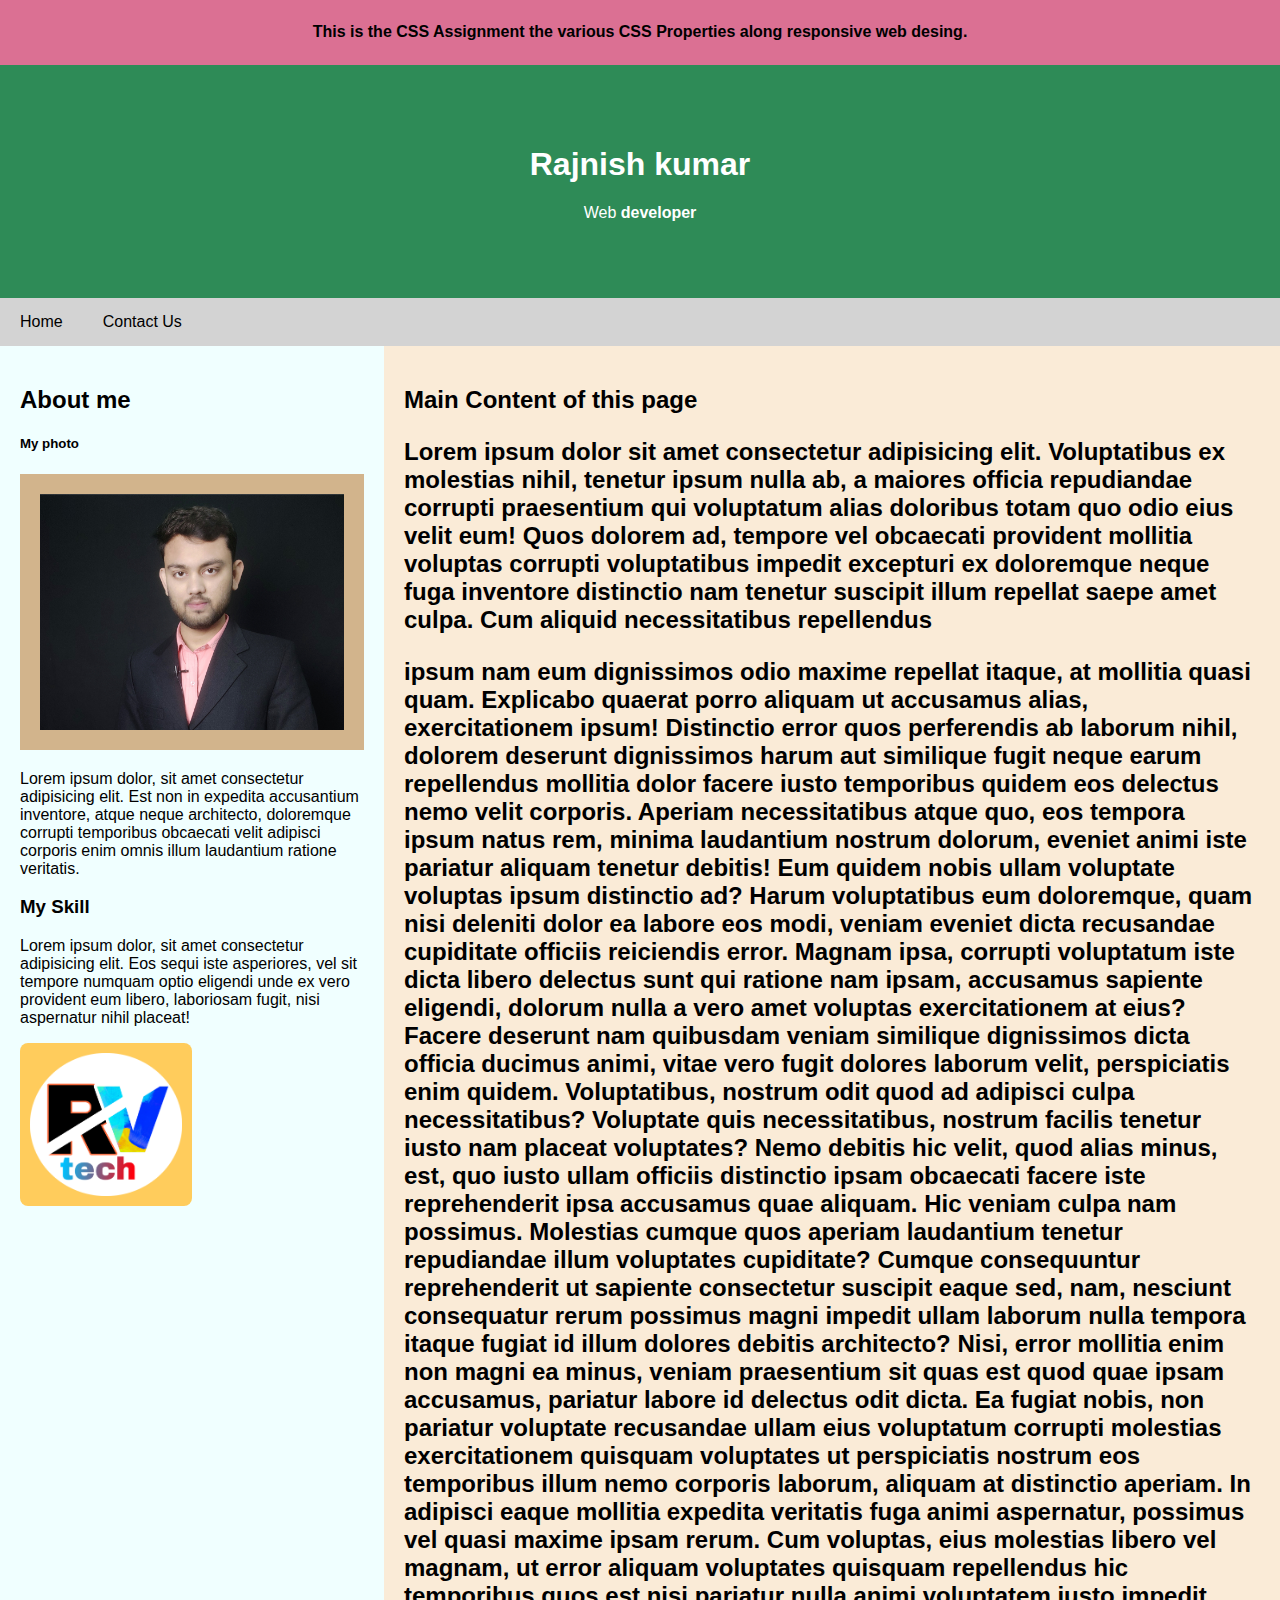
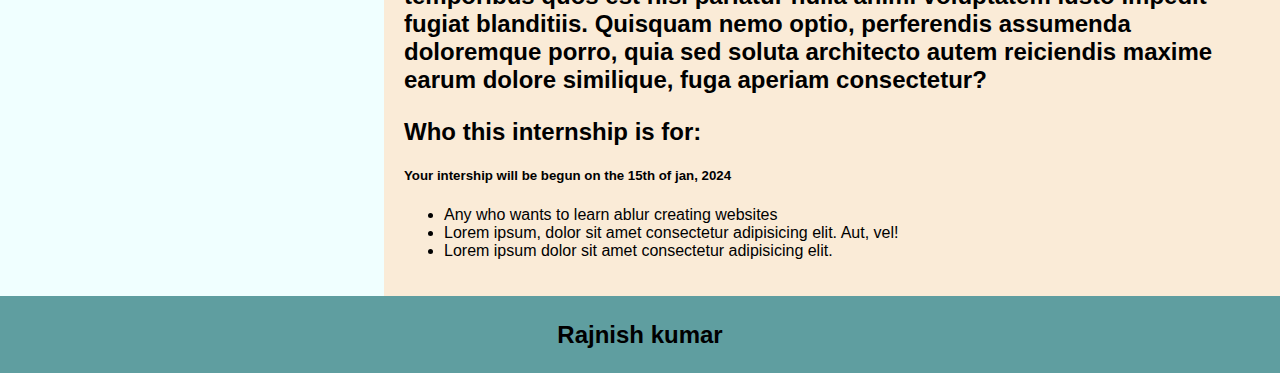
<file: index.html>
<!DOCTYPE html>
<html lang="en">

<head>
    <meta charset="UTF-8">
    <meta name="viewport" content="width=device-width, initial-scale=1.0">
    <title>CSS Project</title>
    <style>
        /* css reset */
        * {
            box-sizing: border-box;
        }

        body {
            font-family: arial;
            margin: 0;
        }

        /* header */

        .header {
            padding: 60px;
            text-align: center;
            background-color: seagreen;
            color: white;
        }

        /* navbar */
        .navbar {
            display: flex;
            background-color: lightgray;
            position: sticky;
            top: 0;
        }

        .navbar a {
            color: black;
            text-decoration: none;
            padding: 15px 20px;
        }

        .navbar a:hover {
            background-color: gray;
            color: white;
        }

        .row {
            display: flex;
            flex-wrap: wrap;
        }

        .sidebar {
            flex: 30%;
            background-color: azure;
            padding: 20px;
        }

        .main-content {
            flex: 70%;
            background-color: antiquewhite;
            padding: 20px;
        }

        .title-image {
            background-color: tan;
            width: 100%;
            max-width: 100%;
            height: auto;
            padding: 20px;
        }

        .img {
            background-color: #ffcc5c;
            width: 50%;
            max-width: 50%;
            height: auto;
            padding: 10px;
            border-radius: 8px;
            position: relative;

            animation-name: image;
            animation-duration: 4s;
            animation-iteration-count: infinite;
        }

        @keyframes image {
            0% {
                background-color: #ffff33;
                left: 0px;
                top: 0px
            }

            25% {
                background-color: #ffcc33;
                left: 200px;
                top: 0px
            }

            50% {
                background-color: #ff9933;
                left: 200px;
                top: 50px
            }

            75% {
                background-color: #ff6633;
                left: 0px;
                top: 50px
            }

            100% {
                background-color: #ff3333;
                left: 0px;
                top: 0px
            }
        }

        .footer {
            padding: 5px;
            text-align: center;
            background: cadetblue;
        }

        ul {
            list-style-image: url("images/");
        }

        @media(max-width:700px) {

            .row,
            .navbar {
                flex-direction: column;

            }
        }
    </style>
</head>

<body>
    <div style="background-color: palevioletred; padding: 2px;">
        <h4 style="text-align: center;">This is the CSS Assignment the various CSS Properties along responsive web
            desing.</h4>
    </div>

    <div class="header">
        <h1>Rajnish kumar</h1>
        <p>Web <strong>developer</strong></p>
    </div>

    <div class="navbar">
        <a href="index.html">Home</a>
        <a href="contactUs.html">Contact Us</a>
    </div>

    <div class="row">
        <div class="sidebar">
            <h2>About me</h2>
            <h5>My photo</h5>
            <img class="title-image" src="images/myphoto.jpg" alt="My photo" height="200px">
            <p>Lorem ipsum dolor, sit amet consectetur adipisicing elit. Est non in expedita accusantium inventore,
                atque neque architecto, doloremque corrupti temporibus obcaecati velit adipisci corporis enim omnis
                illum laudantium ratione veritatis.</p>
            <h3>My Skill</h3>
            <p>Lorem ipsum dolor, sit amet consectetur adipisicing elit. Eos sequi iste asperiores, vel sit tempore
                numquam optio eligendi unde ex vero provident eum libero, laboriosam fugit, nisi aspernatur nihil
                placeat!</p>

            <img class="img" src="images/logo.png" alt="logo" width="100px"><br><br>
        </div>

        <div class="main-content">
            <h2>Main Content of this page </h>

                <p>Lorem ipsum dolor sit amet consectetur adipisicing elit. Voluptatibus ex molestias nihil, tenetur
                    ipsum
                    nulla ab, a maiores officia repudiandae corrupti praesentium qui voluptatum alias doloribus totam
                    quo
                    odio eius velit eum! Quos dolorem ad, tempore vel obcaecati provident mollitia voluptas corrupti
                    voluptatibus impedit excepturi ex doloremque neque fuga inventore distinctio nam tenetur suscipit
                    illum
                    repellat saepe amet culpa. Cum aliquid necessitatibus repellendus</p>

                <p>ipsum nam eum dignissimos odio maxime repellat itaque, at mollitia quasi quam. Explicabo quaerat
                    porro
                    aliquam ut accusamus alias,
                    exercitationem ipsum! Distinctio error quos perferendis ab laborum nihil, dolorem deserunt
                    dignissimos
                    harum aut similique fugit neque earum repellendus mollitia dolor facere iusto temporibus quidem eos
                    delectus nemo velit corporis. Aperiam necessitatibus atque quo, eos tempora ipsum natus rem, minima
                    laudantium nostrum dolorum, eveniet animi iste pariatur aliquam tenetur debitis! Eum quidem nobis
                    ullam
                    voluptate voluptas ipsum distinctio ad? Harum voluptatibus eum doloremque, quam nisi deleniti dolor
                    ea
                    labore eos modi, veniam eveniet dicta recusandae cupiditate officiis reiciendis error. Magnam ipsa,
                    corrupti voluptatum iste dicta libero delectus sunt qui ratione nam ipsam, accusamus sapiente
                    eligendi,
                    dolorum nulla a vero amet voluptas exercitationem at eius? Facere deserunt nam quibusdam veniam
                    similique dignissimos dicta officia ducimus animi, vitae vero fugit dolores laborum velit,
                    perspiciatis
                    enim quidem. Voluptatibus, nostrum odit quod ad adipisci culpa necessitatibus? Voluptate quis
                    necessitatibus, nostrum facilis tenetur iusto nam placeat voluptates? Nemo debitis hic velit, quod
                    alias
                    minus, est, quo iusto ullam officiis distinctio ipsam obcaecati facere iste reprehenderit ipsa
                    accusamus
                    quae aliquam. Hic veniam culpa nam possimus. Molestias cumque quos aperiam laudantium tenetur
                    repudiandae illum voluptates cupiditate? Cumque consequuntur reprehenderit ut sapiente consectetur
                    suscipit eaque sed, nam, nesciunt consequatur rerum possimus magni impedit ullam laborum nulla
                    tempora
                    itaque fugiat id illum dolores debitis architecto? Nisi, error mollitia enim non magni ea minus,
                    veniam
                    praesentium sit quas est quod quae ipsam accusamus, pariatur labore id delectus odit dicta. Ea
                    fugiat
                    nobis, non pariatur voluptate recusandae ullam eius voluptatum corrupti molestias exercitationem
                    quisquam voluptates ut perspiciatis nostrum eos temporibus illum nemo corporis laborum, aliquam at
                    distinctio aperiam. In adipisci eaque mollitia expedita veritatis fuga animi aspernatur, possimus
                    vel
                    quasi maxime ipsam rerum. Cum voluptas, eius molestias libero vel magnam, ut error aliquam
                    voluptates
                    quisquam repellendus hic temporibus quos est nisi pariatur nulla animi voluptatem iusto impedit
                    fugiat
                    blanditiis. Quisquam nemo optio, perferendis assumenda doloremque porro, quia sed soluta architecto
                    autem reiciendis maxime earum dolore similique, fuga aperiam consectetur?</p>

                <h2>Who this internship is for:</h2>
                <h5>Your intership will be begun on the 15th of jan, 2024</h5>
                <ul>
                    <li>Any who wants to learn ablur creating websites</li>
                    <li>Lorem ipsum, dolor sit amet consectetur adipisicing elit. Aut, vel!</li>
                    <li>Lorem ipsum dolor sit amet consectetur adipisicing elit.</li>
                </ul>
        </div>
    </div>
    <div class="footer">
        <h2>Rajnish kumar</h2>
    </div>
</body>

</html>
</file>
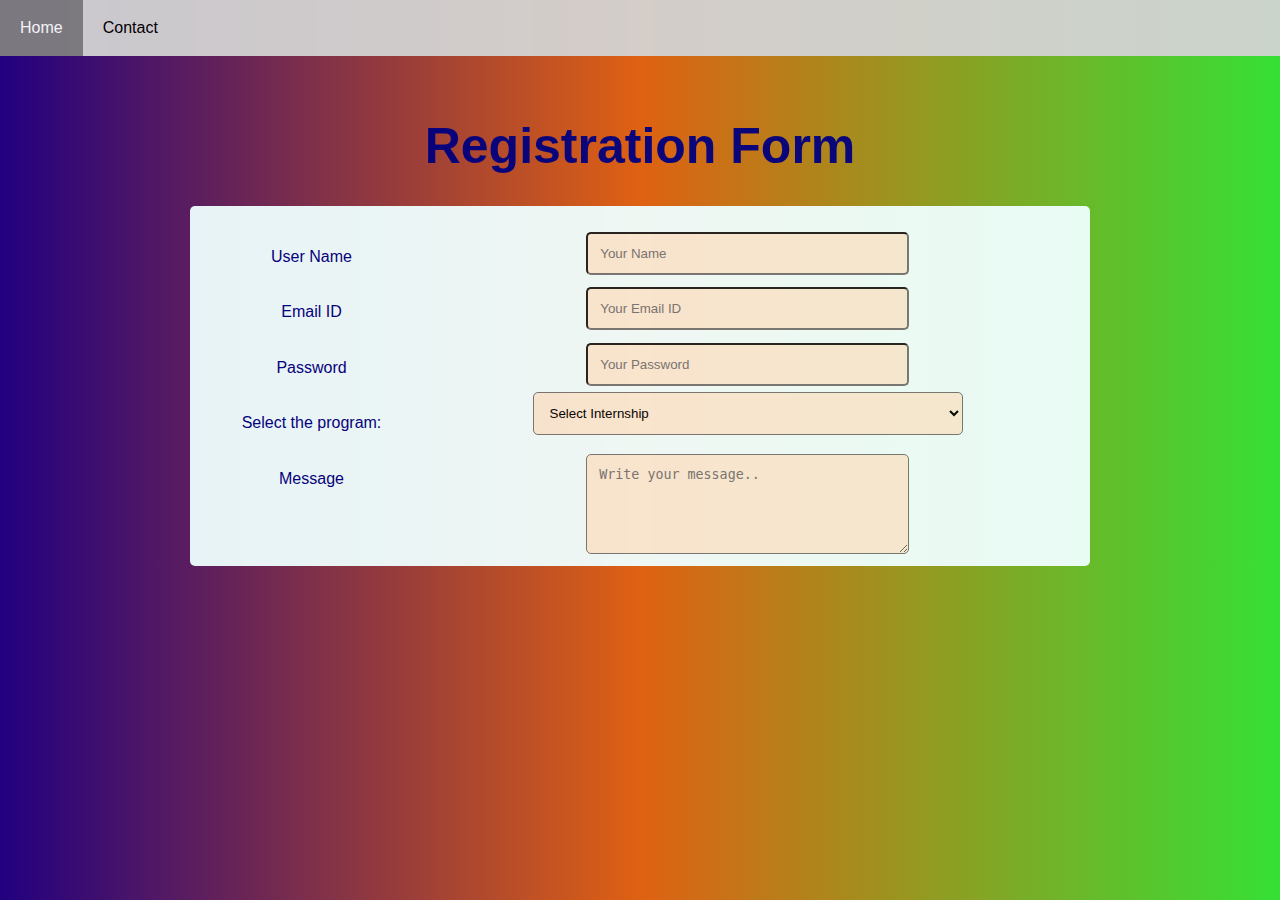
<file: contactUs.html>
<!DOCTYPE html>
<html lang="en">

<head>
    <meta charset="UTF-8">
    <meta name="viewport" content="width=device-width, initial-scale=1.0">
    <title>Contact Us</title>
    <link rel="stylesheet" href="style.css">

</head>

<body>
    <div class="navbar">
        <a href="index.html">Home</a>
        <a href="contactUs.html">Contact</a>
    </div>
    <header class="heading">
        <h1>Registration Form</h1>
    </header>

    <div id="content" class="container">
        <form action="index.html">
            <div class="row">
                <div class="col-25">
                    <label for="uname">User Name</label>
                </div>
                <div class="col-75">
                    <input type="text" name="username" placeholder="Your Name" required>
                </div>
            </div>

            <div class="row">
                <div class="col-25">
                    <label for="email">Email ID</label>
                </div>
                <div class="col-75">
                    <input type="email" name="email-id" placeholder="Your Email ID" required>
                </div>
            </div>

            <div class="row">
                <div class="col-25">
                    <label for="pwd">Password</label>
                </div>
                <div class="col-75">
                    <input type="password" name="password" placeholder="Your Password" required>
                </div>
            </div>

            <div class="row">
                <div class="col-25">
                    <label for="country">Select the program:</label>
                </div>
                <div class="col75">
                    <select name="program" id="">
                        <option value="Select Internship">Select Internship</option>
                        <option value="Machine Learning">Machine Learning</option>
                        <option value="Excel Automation">Excel Automation</option>
                        <option value="Website Designing">Website Designing</option>
                        <option value="Digital Marketing">Digital Marketing</option>
                    </select>
                </div>
            </div>

            <div class="row">
                <div class="col-25">
                    <label for="pwd">Message</label>
                </div>
                <div class="col-75">
                    <textarea name="Message" id="Message" placeholder="Write your message.."
                        style="height: 100px;"></textarea>
                </div>
            </div>
            <div class="row">
                <a href="index.html" class="button">Submit</a>
            </div>

        </form>

    </div>
</body>

</html>
</file>
<file: style.css>
/* css reset */
*{
    margin: 0px;
    padding: 0px;
    box-sizing: border-box;
}
body{
    font-family: Arial, Helvetica, sans-serif;
    background-image: linear-gradient(to left,rgb(53, 224, 53),rgb(223, 97, 18),rgb(34, 0, 128));
    color: navy;
    line-height: 1.6;
    text-align: center;
    opacity: 0.95;
}

/* navbar  */
.navbar {
    display: flex;
    background-color: lightgray;
    position: sticky;
    top: 0;
}

.navbar a {
    color: black;
    text-decoration: none;
    padding: 15px 20px;
}

.navbar a:hover {
    background-color: gray;
    color: white;
}
/* navbar end */

/* header heading */
.heading{
    margin-top: 50px;
        height: 100px;
}
.heading h1{
    font-size: 50px;
    position: relative;
    animation-name: heading;
    animation-duration: 3s;
    animation-fill-mode: forwards;
}

@keyframes heading {
    0%{right: -1000px;}
    100%{right: 0;}
}
/* contact form */
#content{
    position: relative;
    height: 360px;
    animation-name: content;
    animation-duration: 3s;
    animation-fill-mode: forwards;
}

@keyframes content{
    0%{left: -1000px;}
    100%{left: 0;}
}
.container{
    border-radius: 5px;
    background-color: azure;
    padding: 20px;
    max-width: 900px;
    margin: auto;
}

input[type=text],input[type=email],input[type=password],select,textarea{
    transition: ease-in-out;
    width: 50%;
    padding: 12px;
    border: 3px solie #ccc;
    border-radius: 5px;
    resize: vertical;
    background-color: antiquewhite;
    
}

input[type=text]:focus{
    width: 100%;
    border-radius: 10px;
    background-color: white;
    border: 3px solie #555;
}
input[type=email]:focus{
    width: 100%;
    border-radius: 10px;
    background-color: white;
    border: 3px solie #555;
}

input[type=password]:focus{
    width: 100%;
    border-radius: 10px;
    background-color: white;
    border: 3px solie #555;
}
textarea:focus{
    width: 100%;
    border-radius: 10px;
    background-color: white;
    border: 3px solie #555;
}
select:focus{
    width: 70%;
    border-radius: 10px;
    background-color: white;
    border: 3px solie #555;
}

label{
    display: inline-block;
    padding: 12px 12px 12px 0px;
}

.col-25{
    float: left;
    width: 25%;
    margin-top: 6px;
}
.col-75{
    float: left;
    width: 75%;
    margin-top: 6px;
}
.row::after{
    content: "";
    display: table;
    clear: both;
}


/* button */

.button{
    display: inline-block;
    color: #fff;
    text-decoration: none;
    font-weight: 900;
    padding: 1rem 2rem;
    border: #fff 3px solid;
    margin-top: 40px;
    opacity: 0;

    animation-name: button;
    animation-duration: 3s;
    animation-delay: 3s;
    animation-fill-mode: forwards;

    transition-property: all;
    transition-duration: 1s;
}

@keyframes button{
    0%{opacity: 0;}
    100%{opacity:1;}
}
.button:hover{
transform: rotateY(360deg);
}
</file>
